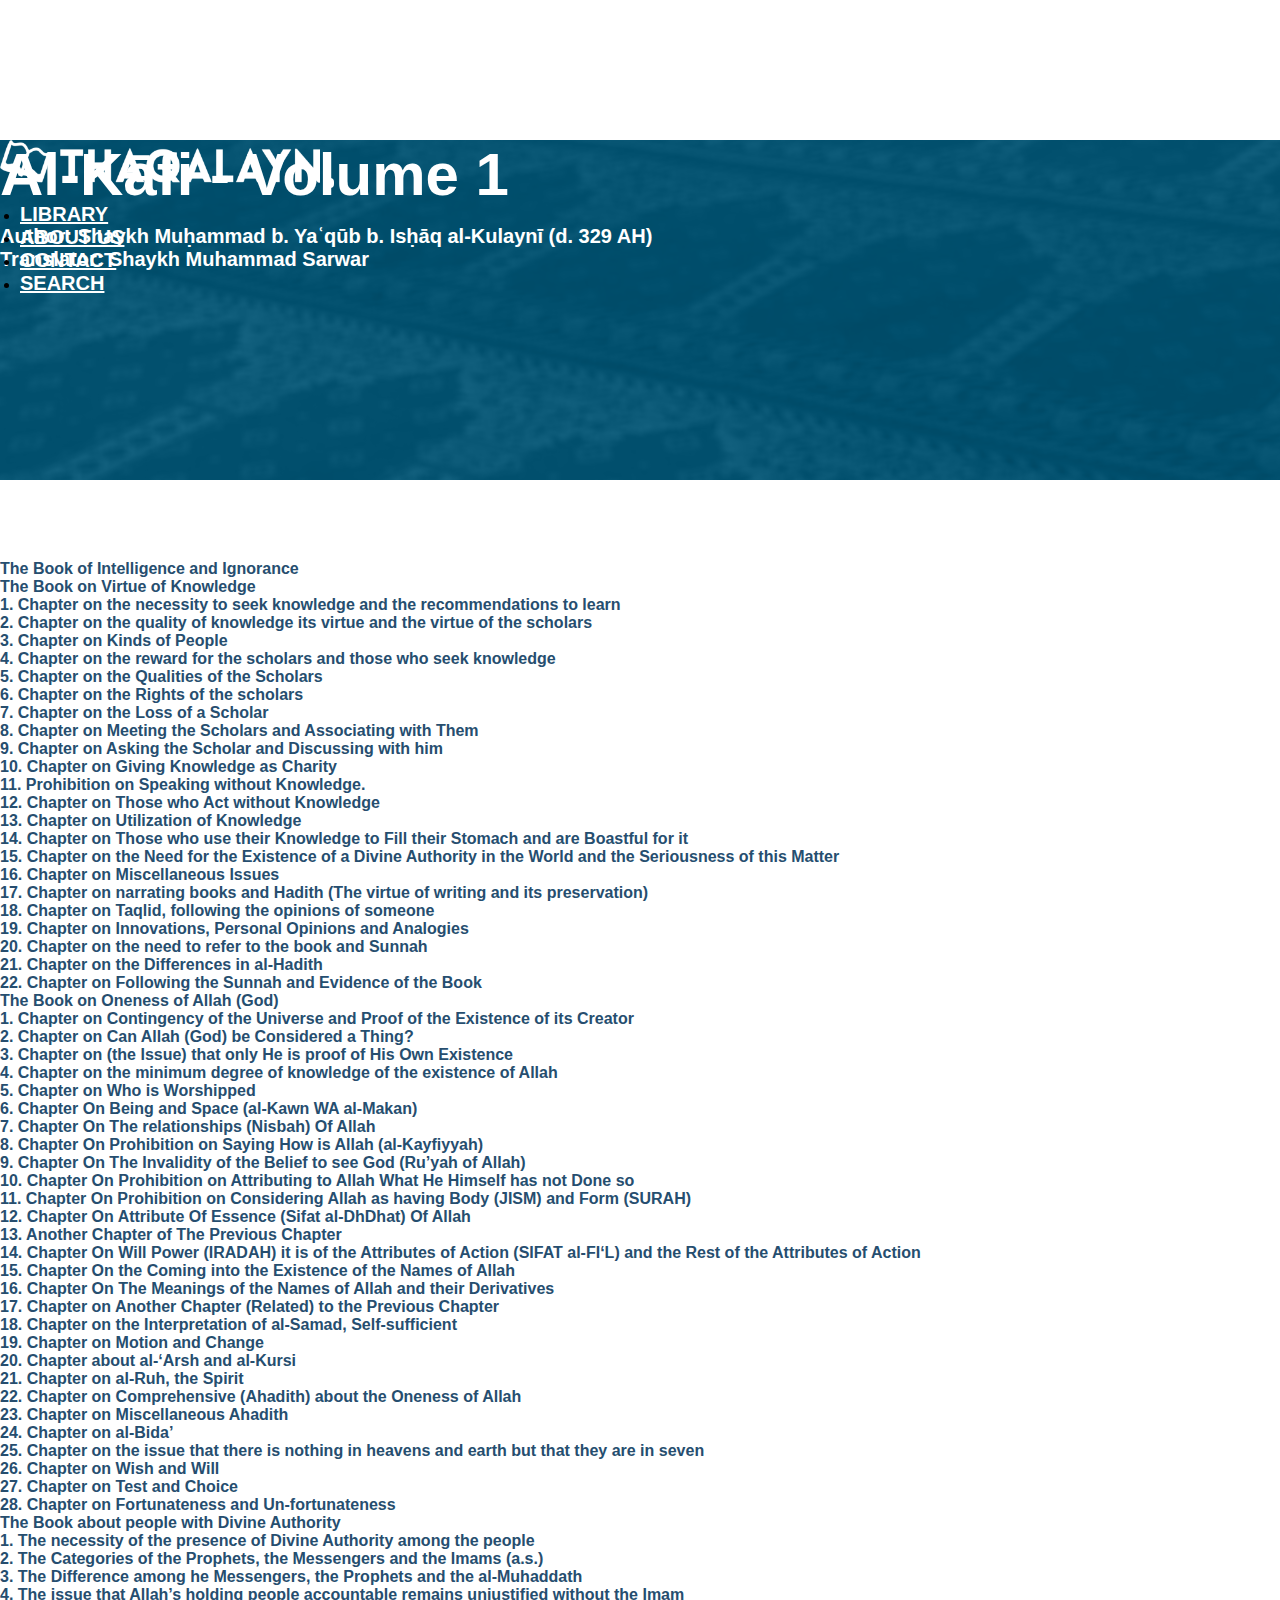
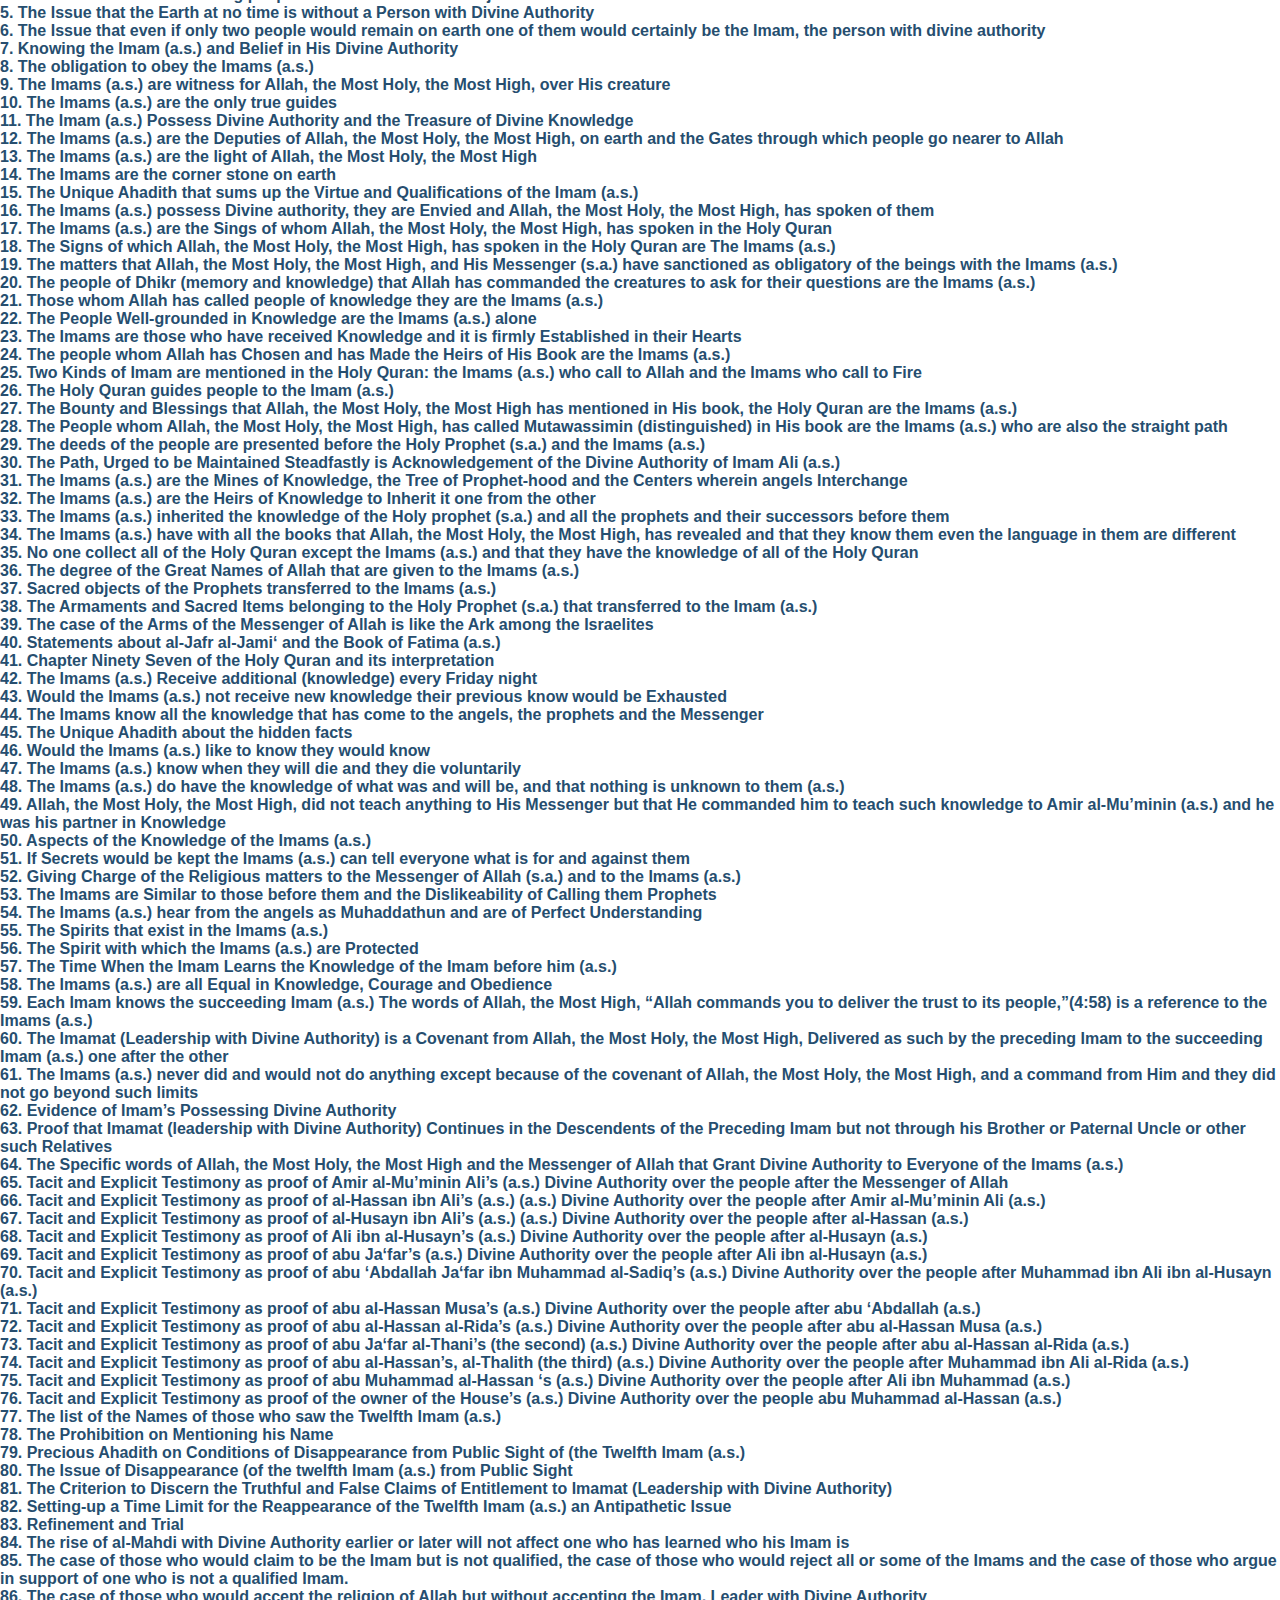
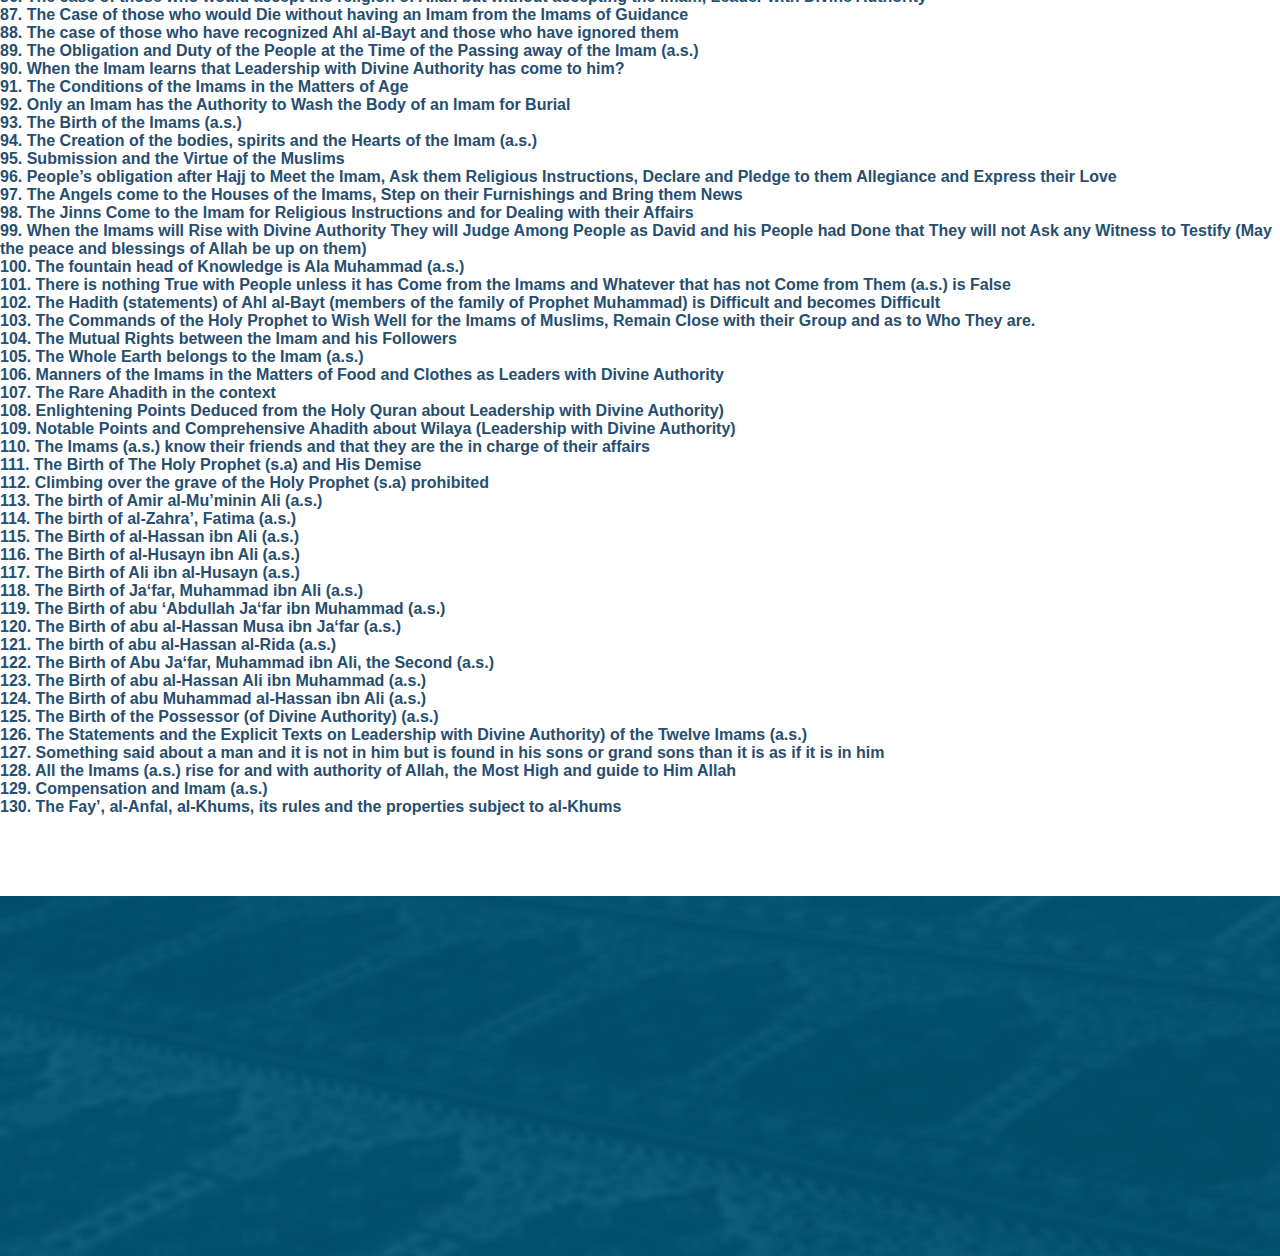
<file: index.html>
<!doctype html>
<html lang="en">
  <head>
    <meta charset="utf-8">
    <meta name="viewport" content="width=device-width, initial-scale=1">
    <title>Titles Page - Al-Ajal Detroit</title>
    <link rel="stylesheet" href="style.css">
    <!-- <link rel="stylesheet" href="https://maxcdn.bootstrapcdn.com/bootstrap/4.0.0/css/bootstrap.min.css"> -->
    <!-- CSS only -->
<link href="https://cdn.jsdelivr.net/npm/bootstrap@5.0.0-beta1/dist/css/bootstrap.min.css" rel="stylesheet" integrity="sha384-giJF6kkoqNQ00vy+HMDP7azOuL0xtbfIcaT9wjKHr8RbDVddVHyTfAAsrekwKmP1" crossorigin="anonymous">
  </head>
<body>

    <!-- NAVBAR -->
    <nav class="navbar navbar-expand-lg">
        <div class="container">
          <a class="navbar-brand" href="index.html"><img src="./images/logo.png" class="img-fluid" width="320px" alt="logo"></a>
          <button class="navbar-toggler" type="button" data-bs-toggle="collapse" data-bs-target="#navbarNavDropdown" aria-controls="navbarNavDropdown" aria-expanded="false" aria-label="Toggle navigation">
            <span class="navbar-toggler-icon"></span>
          </button>
          <div class="collapse navbar-collapse" id="navbarNavDropdown">
            <ul class="navbar-nav m-auto">
              <li class="nav-item">
                <a class="nav-link" href="page1.html">Library</a>
              </li>
              <li class="nav-item">
                <a class="nav-link" href="#">About Us</a>
              </li>
              <li class="nav-item">
                <a class="nav-link" href="#">Contact</a>
              </li>
              <li class="nav-item">
                <a class="nav-link" href="#">Search</a>
              </li>
            </ul>
          </div>
        </div>
      </nav>
    <!-- END NAVBAR -->

    <!-- hero -->
    <div id="hero">
        <div class="container">
            <div class="row text-center">
                <div class="col-md-12">
                    <h1>Al-Kāfi - Volume 1</h1>
                    <h6>Author: Shaykh Muḥammad b. Yaʿqūb b. Isḥāq al-Kulaynī (d. 329 AH) <br>
                        Translator: Shaykh Muhammad Sarwar</h6>
                </div>
            </div>
        </div>
    </div>
    <!-- END hero -->

    <!-- content -->
    <div id="content">
        <div class="container">
            <div class="row">
                <div class="col-md-12">
                    <p>The Book of Intelligence and Ignorance</p>
                    <p>The Book on Virtue of Knowledge</p>
                    <p>1. Chapter on the necessity to seek knowledge and the recommendations to learn</p>
                    <p>2. Chapter on the quality of knowledge its virtue and the virtue of the scholars</p>
                    <p>3. Chapter on Kinds of People</p>
                    <p>4. Chapter on the reward for the scholars and those who seek knowledge</p>
                    <p>5. Chapter on the Qualities of the Scholars</p>
                    <p>6. Chapter on the Rights of the scholars</p>
                    <p>7. Chapter on the Loss of a Scholar</p>
                    <p>8. Chapter on Meeting the Scholars and Associating with Them</p>
                    <p>9. Chapter on Asking the Scholar and Discussing with him</p>
                    <p>10. Chapter on Giving Knowledge as Charity</p>
                    <p>11. Prohibition on Speaking without Knowledge.</p>
                    <p>12. Chapter on Those who Act without Knowledge</p>
                    <p>13. Chapter on Utilization of Knowledge</p>
                    <p>14. Chapter on Those who use their Knowledge to Fill their Stomach and are Boastful for it</p>
                    <p>15. Chapter on the Need for the Existence of a Divine Authority in the World and the Seriousness of this Matter</p>
                    <p>16. Chapter on Miscellaneous Issues</p>
                    <p>17. Chapter on narrating books and Hadith (The virtue of writing and its preservation)</p>
                    <p>18. Chapter on Taqlid, following the opinions of someone</p>
                    <p>19. Chapter on Innovations, Personal Opinions and Analogies</p>
                    <p>20. Chapter on the need to refer to the book and Sunnah</p>
                    <p>21. Chapter on the Differences in al-Hadith</p>
                    <p>22. Chapter on Following the Sunnah and Evidence of the Book</p>
                    <p>The Book on Oneness of Allah (God)</p>
                    <p>1. Chapter on Contingency of the Universe and Proof of the Existence of its Creator</p>
                    <p>2. Chapter on Can Allah (God) be Considered a Thing?</p>
                    <p>3. Chapter on (the Issue) that only He is proof of His Own Existence</p>
                    <p>4. Chapter on the minimum degree of knowledge of the existence of Allah</p>
                    <p>5. Chapter on Who is Worshipped</p>
                    <p>6. Chapter On Being and Space (al-Kawn WA al-Makan)</p>
                    <p>7. Chapter On The relationships (Nisbah) Of Allah</p>
                    <p>8. Chapter On Prohibition on Saying How is Allah (al-Kayfiyyah)</p>
                    <p>9. Chapter On The Invalidity of the Belief to see God (Ru’yah of Allah)</p>
                    <p>10. Chapter On Prohibition on Attributing to Allah What He Himself has not Done so</p>
                    <p>11. Chapter On Prohibition on Considering Allah as having Body (JISM) and Form (SURAH)</p>
                    <p>12. Chapter On Attribute Of Essence (Sifat al-DhDhat) Of Allah</p>
                    <p>13. Another Chapter of The Previous Chapter</p>
                    <p>14. Chapter On Will Power (IRADAH) it is of the Attributes of Action (SIFAT al-FI‘L) and the Rest of the Attributes of Action</p>
                    <p>15. Chapter On the Coming into the Existence of the Names of Allah</p>
                    <p>16. Chapter On The Meanings of the Names of Allah and their Derivatives</p>
                    <p>17. Chapter on Another Chapter (Related) to the Previous Chapter</p>
                    <p>18. Chapter on the Interpretation of al-Samad, Self-sufficient</p>
                    <p>19. Chapter on Motion and Change</p>
                    <p>20. Chapter about al-‘Arsh and al-Kursi</p>
                    <p>21. Chapter on al-Ruh, the Spirit</p>
                    <p>22. Chapter on Comprehensive (Ahadith) about the Oneness of Allah</p>
                    <p>23. Chapter on Miscellaneous Ahadith</p>
                    <p>24. Chapter on al-Bida’</p>
                    <p>25. Chapter on the issue that there is nothing in heavens and earth but that they are in seven</p>
                    <p>26. Chapter on Wish and Will</p>
                    <p>27. Chapter on Test and Choice</p>
                    <p>28. Chapter on Fortunateness and Un-fortunateness</p>
                    <p>The Book about people with Divine Authority</p>
                    <p>1. The necessity of the presence of Divine Authority among the people</p>
                    <p>2. The Categories of the Prophets, the Messengers and the Imams (a.s.)</p>
                    <p>3. The Difference among he Messengers, the Prophets and the al-Muhaddath</p>
                    <p>4. The issue that Allah’s holding people accountable remains unjustified without the Imam</p>
                    <p>5. The Issue that the Earth at no time is without a Person with Divine Authority</p>
                    <p>6. The Issue that even if only two people would remain on earth one of them would certainly be the Imam, the person with divine authority</p>
                    <p>7. Knowing the Imam (a.s.) and Belief in His Divine Authority</p>
                    <p>8. The obligation to obey the Imams (a.s.)</p>
                    <p>9. The Imams (a.s.) are witness for Allah, the Most Holy, the Most High, over His creature</p>
                    <p>10. The Imams (a.s.) are the only true guides</p>
                    <p>11. The Imam (a.s.) Possess Divine Authority and the Treasure of Divine Knowledge</p>
                    <p>12. The Imams (a.s.) are the Deputies of Allah, the Most Holy, the Most High, on earth and the Gates through which people go nearer to Allah</p>
                    <p>13. The Imams (a.s.) are the light of Allah, the Most Holy, the Most High</p>
                    <p>14. The Imams are the corner stone on earth</p>
                    <p>15. The Unique Ahadith that sums up the Virtue and Qualifications of the Imam (a.s.)</p>
                    <p>16. The Imams (a.s.) possess Divine authority, they are Envied and Allah, the Most Holy, the Most High, has spoken of them</p>
                    <p>17. The Imams (a.s.) are the Sings of whom Allah, the Most Holy, the Most High, has spoken in the Holy Quran</p>
                    <p>18. The Signs of which Allah, the Most Holy, the Most High, has spoken in the Holy Quran are The Imams (a.s.)</p>
                    <p>19. The matters that Allah, the Most Holy, the Most High, and His Messenger (s.a.) have sanctioned as obligatory of the beings with the Imams (a.s.)</p>
                    <p>20. The people of Dhikr (memory and knowledge) that Allah has commanded the creatures to ask for their questions are the Imams (a.s.)</p>
                    <p>21. Those whom Allah has called people of knowledge they are the Imams (a.s.)</p>
                    <p>22. The People Well-grounded in Knowledge are the Imams (a.s.) alone</p>
                    <P>23. The Imams are those who have received Knowledge and it is firmly Established in their Hearts</P>
                    <P>24. The people whom Allah has Chosen and has Made the Heirs of His Book are the Imams (a.s.)</P>
                    <P>25. Two Kinds of Imam are mentioned in the Holy Quran: the Imams (a.s.) who call to Allah and the Imams who call to Fire</P>
                    <P>26. The Holy Quran guides people to the Imam (a.s.)</P>
                    <P>27. The Bounty and Blessings that Allah, the Most Holy, the Most High has mentioned in His book, the Holy Quran are the Imams (a.s.)</P>
                    <P>28. The People whom Allah, the Most Holy, the Most High, has called Mutawassimin (distinguished) in His book are the Imams (a.s.) who are also the straight path</P>
                    <P>29. The deeds of the people are presented before the Holy Prophet (s.a.) and the Imams (a.s.)</P>
                    <P>30. The Path, Urged to be Maintained Steadfastly is Acknowledgement of the Divine Authority of Imam Ali (a.s.)</P>
                    <P>31. The Imams (a.s.) are the Mines of Knowledge, the Tree of Prophet-hood and the Centers wherein angels Interchange</P>
                    <P>32. The Imams (a.s.) are the Heirs of Knowledge to Inherit it one from the other</P>
                    <P>33. The Imams (a.s.) inherited the knowledge of the Holy prophet (s.a.) and all the prophets and their successors before them</P>
                    <P>34. The Imams (a.s.) have with all the books that Allah, the Most Holy, the Most High, has revealed and that they know them even the language in them are different</P>
                    <P>35. No one collect all of the Holy Quran except the Imams (a.s.) and that they have the knowledge of all of the Holy Quran</P>
                    <P>36. The degree of the Great Names of Allah that are given to the Imams (a.s.)</P>
                    <P>37. Sacred objects of the Prophets transferred to the Imams (a.s.)</P>
                    <P>38. The Armaments and Sacred Items belonging to the Holy Prophet (s.a.) that transferred to the Imam (a.s.)</P>
                    <P>39. The case of the Arms of the Messenger of Allah is like the Ark among the Israelites</P>
                    <P>40. Statements about al-Jafr al-Jami‘ and the Book of Fatima (a.s.)</P>
                    <P>41. Chapter Ninety Seven of the Holy Quran and its interpretation</P>
                    <P>42. The Imams (a.s.) Receive additional (knowledge) every Friday night</P>
                    <P>43. Would the Imams (a.s.) not receive new knowledge their previous know would be Exhausted</P>
                    <P>44. The Imams know all the knowledge that has come to the angels, the prophets and the Messenger</P>
                    <P>45. The Unique Ahadith about the hidden facts</P>
                    <P>46. Would the Imams (a.s.) like to know they would know</P>
                    <P>47. The Imams (a.s.) know when they will die and they die voluntarily</P>
                    <P>48. The Imams (a.s.) do have the knowledge of what was and will be, and that nothing is unknown to them (a.s.)</P>
                    <P>49. Allah, the Most Holy, the Most High, did not teach anything to His Messenger but that He commanded him to teach such knowledge to Amir al-Mu’minin (a.s.) and he was his partner in Knowledge</P>
                    <P>50. Aspects of the Knowledge of the Imams (a.s.)</P>
                    <P>51. If Secrets would be kept the Imams (a.s.) can tell everyone what is for and against them</P>
                    <P>52. Giving Charge of the Religious matters to the Messenger of Allah (s.a.) and to the Imams (a.s.)</P>
                    <P>53. The Imams are Similar to those before them and the Dislikeability of Calling them Prophets</P>
                    <P>54. The Imams (a.s.) hear from the angels as Muhaddathun and are of Perfect Understanding</P>
                    <P>55. The Spirits that exist in the Imams (a.s.)</P>
                    <P>56. The Spirit with which the Imams (a.s.) are Protected</P>
                    <P>57. The Time When the Imam Learns the Knowledge of the Imam before him (a.s.)</P>
                    <P>58. The Imams (a.s.) are all Equal in Knowledge, Courage and Obedience</P>
                    <P>59. Each Imam knows the succeeding Imam (a.s.) The words of Allah, the Most High, “Allah commands you to deliver the trust to its people,”(4:58) is a reference to the Imams (a.s.)</P>
                    <P>60. The Imamat (Leadership with Divine Authority) is a Covenant from Allah, the Most Holy, the Most High, Delivered as such by the preceding Imam to the succeeding Imam (a.s.) one after the other</P>
                    <P>61. The Imams (a.s.) never did and would not do anything except because of the covenant of Allah, the Most Holy, the Most High, and a command from Him and they did not go beyond such limits</P>
                    <P>62. Evidence of Imam’s Possessing Divine Authority</P>
                    <P>63. Proof that Imamat (leadership with Divine Authority) Continues in the Descendents of the Preceding Imam but not through his Brother or Paternal Uncle or other such Relatives</P>
                    <P>64. The Specific words of Allah, the Most Holy, the Most High and the Messenger of Allah that Grant Divine Authority to Everyone of the Imams (a.s.)</P>
                    <P>65. Tacit and Explicit Testimony as proof of Amir al-Mu’minin Ali’s (a.s.) Divine Authority over the people after the Messenger of Allah</P>
                    <P>66. Tacit and Explicit Testimony as proof of al-Hassan ibn Ali’s (a.s.) (a.s.) Divine Authority over the people after Amir al-Mu’minin Ali (a.s.)</P>
                    <P>67. Tacit and Explicit Testimony as proof of al-Husayn ibn Ali’s (a.s.) (a.s.) Divine Authority over the people after al-Hassan (a.s.)</P>
                    <P>68. Tacit and Explicit Testimony as proof of Ali ibn al-Husayn’s (a.s.) Divine Authority over the people after al-Husayn (a.s.)</P>
                    <P>69. Tacit and Explicit Testimony as proof of abu Ja‘far’s (a.s.) Divine Authority over the people after Ali ibn al-Husayn (a.s.)</P>
                    <P>70. Tacit and Explicit Testimony as proof of abu ‘Abdallah Ja‘far ibn Muhammad al-Sadiq’s (a.s.) Divine Authority over the people after Muhammad ibn Ali ibn al-Husayn (a.s.)</P>
                    <p>71. Tacit and Explicit Testimony as proof of abu al-Hassan Musa’s (a.s.) Divine Authority over the people after abu ‘Abdallah (a.s.)</p>
                    <p>72. Tacit and Explicit Testimony as proof of abu al-Hassan al-Rida’s (a.s.) Divine Authority over the people after abu al-Hassan Musa (a.s.)</p>
                    <p>73. Tacit and Explicit Testimony as proof of abu Ja‘far al-Thani’s (the second) (a.s.) Divine Authority over the people after abu al-Hassan al-Rida (a.s.)</p>
                    <p>74. Tacit and Explicit Testimony as proof of abu al-Hassan’s, al-Thalith (the third) (a.s.) Divine Authority over the people after Muhammad ibn Ali al-Rida (a.s.)</p>
                    <p>75. Tacit and Explicit Testimony as proof of abu Muhammad al-Hassan ‘s (a.s.) Divine Authority over the people after Ali ibn Muhammad (a.s.)</p>
                    <p>76. Tacit and Explicit Testimony as proof of the owner of the House’s (a.s.) Divine Authority over the people abu Muhammad al-Hassan (a.s.)</p>
                    <p>77. The list of the Names of those who saw the Twelfth Imam (a.s.)</p>
                    <p>78. The Prohibition on Mentioning his Name</p>
                    <p>79. Precious Ahadith on Conditions of Disappearance from Public Sight of (the Twelfth Imam (a.s.)</p>
                    <p>80. The Issue of Disappearance (of the twelfth Imam (a.s.) from Public Sight</p>
                    <p>81. The Criterion to Discern the Truthful and False Claims of Entitlement to Imamat (Leadership with Divine Authority)</p>
                    <p>82. Setting-up a Time Limit for the Reappearance of the Twelfth Imam (a.s.) an Antipathetic Issue</p>
                    <p>83. Refinement and Trial</p>
                    <p>84. The rise of al-Mahdi with Divine Authority earlier or later will not affect one who has learned who his Imam is</p>
                    <p>85. The case of those who would claim to be the Imam but is not qualified, the case of those who would reject all or some of the Imams and the case of those who argue in support of one who is not a qualified Imam.</p>
                    <p>86. The case of those who would accept the religion of Allah but without accepting the Imam, Leader with Divine Authority</p>
                    <p>87. The Case of those who would Die without having an Imam from the Imams of Guidance</p>
                    <p>88. The case of those who have recognized Ahl al-Bayt and those who have ignored them</p>
                    <p>89. The Obligation and Duty of the People at the Time of the Passing away of the Imam (a.s.)</p>
                    <p>90. When the Imam learns that Leadership with Divine Authority has come to him?</p>
                    <p>91. The Conditions of the Imams in the Matters of Age</p>
                    <p>92. Only an Imam has the Authority to Wash the Body of an Imam for Burial</p>
                    <p>93. The Birth of the Imams (a.s.)</p>
                    <p>94. The Creation of the bodies, spirits and the Hearts of the Imam (a.s.)</p>
                    <p>95. Submission and the Virtue of the Muslims</p>
                    <p>96. People’s obligation after Hajj to Meet the Imam, Ask them Religious Instructions, Declare and Pledge to them Allegiance and Express their Love</p>
                    <p>97. The Angels come to the Houses of the Imams, Step on their Furnishings and Bring them News</p>
                    <p>98. The Jinns Come to the Imam for Religious Instructions and for Dealing with their Affairs</p>
                    <p>99. When the Imams will Rise with Divine Authority They will Judge Among People as David and his People had Done that They will not Ask any Witness to Testify (May the peace and blessings of Allah be up on them)</p>
                    <p>100. The fountain head of Knowledge is Ala Muhammad (a.s.)</p>
                    <p>101. There is nothing True with People unless it has Come from the Imams and Whatever that has not Come from Them (a.s.) is False</p>
                    <p>102. The Hadith (statements) of Ahl al-Bayt (members of the family of Prophet Muhammad) is Difficult and becomes Difficult</p>
                    <p>103. The Commands of the Holy Prophet to Wish Well for the Imams of Muslims, Remain Close with their Group and as to Who They are.</p>
                    <p>104. The Mutual Rights between the Imam and his Followers</p>
                    <p>105. The Whole Earth belongs to the Imam (a.s.)</p>
                    <p>106. Manners of the Imams in the Matters of Food and Clothes as Leaders with Divine Authority</p>
                    <p>107. The Rare Ahadith in the context</p>
                    <p>108. Enlightening Points Deduced from the Holy Quran about Leadership with Divine Authority)</p>
                    <p>109. Notable Points and Comprehensive Ahadith about Wilaya (Leadership with Divine Authority)</p>
                    <p>110. The Imams (a.s.) know their friends and that they are the in charge of their affairs</p>
                    <p>111. The Birth of The Holy Prophet (s.a) and His Demise</p>
                    <p>112. Climbing over the grave of the Holy Prophet (s.a) prohibited</p>
                    <p>113. The birth of Amir al-Mu’minin Ali (a.s.)</p>
                    <p>114. The birth of al-Zahra’, Fatima (a.s.)</p>
                    <p>115. The Birth of al-Hassan ibn Ali (a.s.)</p>
                    <p>116. The Birth of al-Husayn ibn Ali (a.s.)</p>
                    <p>117. The Birth of Ali ibn al-Husayn (a.s.)</p>
                    <p>118. The Birth of Ja‘far, Muhammad ibn Ali (a.s.)</p>
                    <p>119. The Birth of abu ‘Abdullah Ja‘far ibn Muhammad (a.s.)</p>
                    <p>120. The Birth of abu al-Hassan Musa ibn Ja‘far (a.s.)</p>
                    <p>121. The birth of abu al-Hassan al-Rida (a.s.)</p>
                    <p>122. The Birth of Abu Ja‘far, Muhammad ibn Ali, the Second (a.s.)</p>
                    <p>123. The Birth of abu al-Hassan Ali ibn Muhammad (a.s.)</p>
                    <p>124. The Birth of abu Muhammad al-Hassan ibn Ali (a.s.)</p>
                    <p>125. The Birth of the Possessor (of Divine Authority) (a.s.)</p>
                    <p>126. The Statements and the Explicit Texts on Leadership with Divine Authority) of the Twelve Imams (a.s.)</p>
                    <p>127. Something said about a man and it is not in him but is found in his sons or grand sons than it is as if it is in him</p>
                    <p>128. All the Imams (a.s.) rise for and with authority of Allah, the Most High and guide to Him Allah</p>
                    <p>129. Compensation and Imam (a.s.)</p>
                    <p>130. The Fay’, al-Anfal, al-Khums, its rules and the properties subject to al-Khums</p>
                </div>
            </div>
        </div>
    </div>
    <!-- End content -->

    <!-- Footer -->
    <div class="footer">
    <div id="footer">
        </div>
    </div>
    <!-- End Footer -->


<!-- 
    <script src="https://code.jquery.com/jquery-3.2.1.slim.min.js"></script>
    <script src="https://cdnjs.cloudflare.com/ajax/libs/popper.js/1.12.9/umd/popper.min.js"></script>
    <script src="https://maxcdn.bootstrapcdn.com/bootstrap/4.0.0/js/bootstrap.min.js"></script> -->
    <!-- JavaScript Bundle with Popper -->
<script src="https://cdn.jsdelivr.net/npm/bootstrap@5.0.0-beta1/dist/js/bootstrap.bundle.min.js" integrity="sha384-ygbV9kiqUc6oa4msXn9868pTtWMgiQaeYH7/t7LECLbyPA2x65Kgf80OJFdroafW" crossorigin="anonymous"></script>
</body>
</html>
</file>
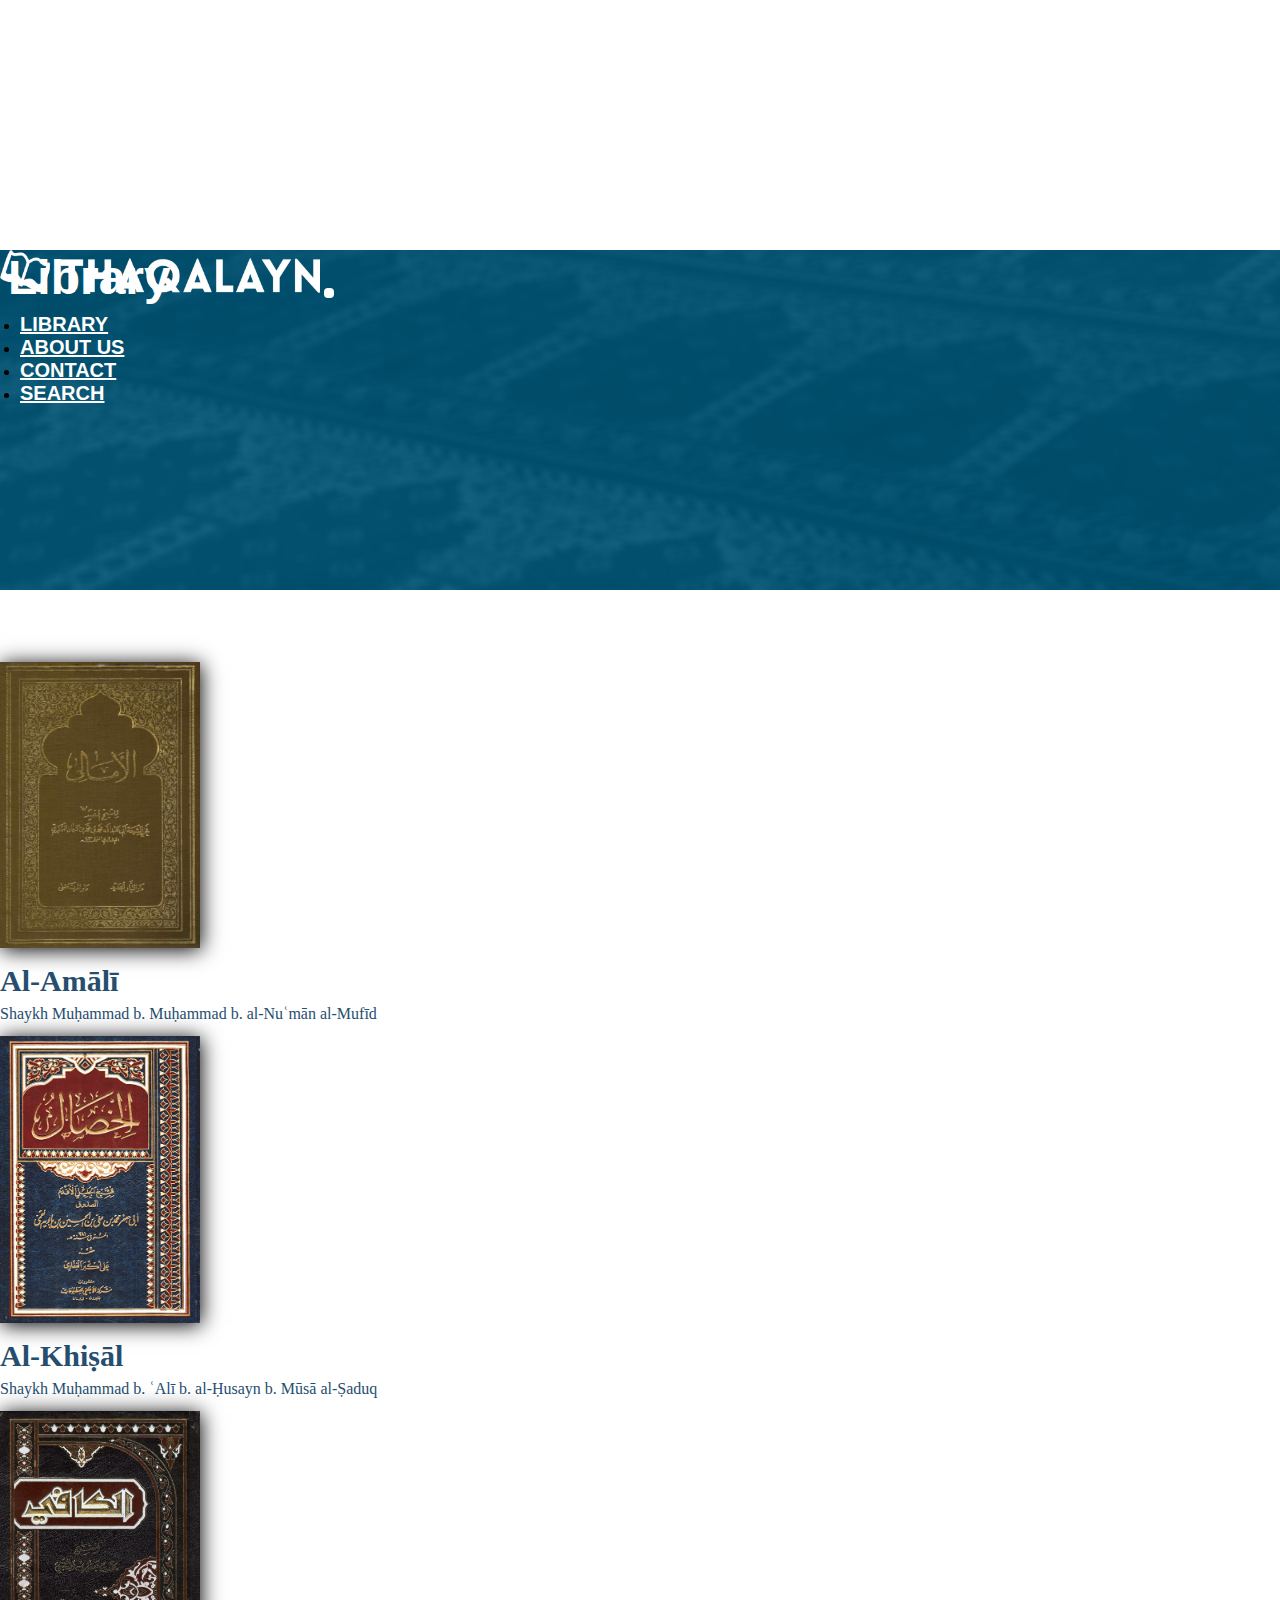
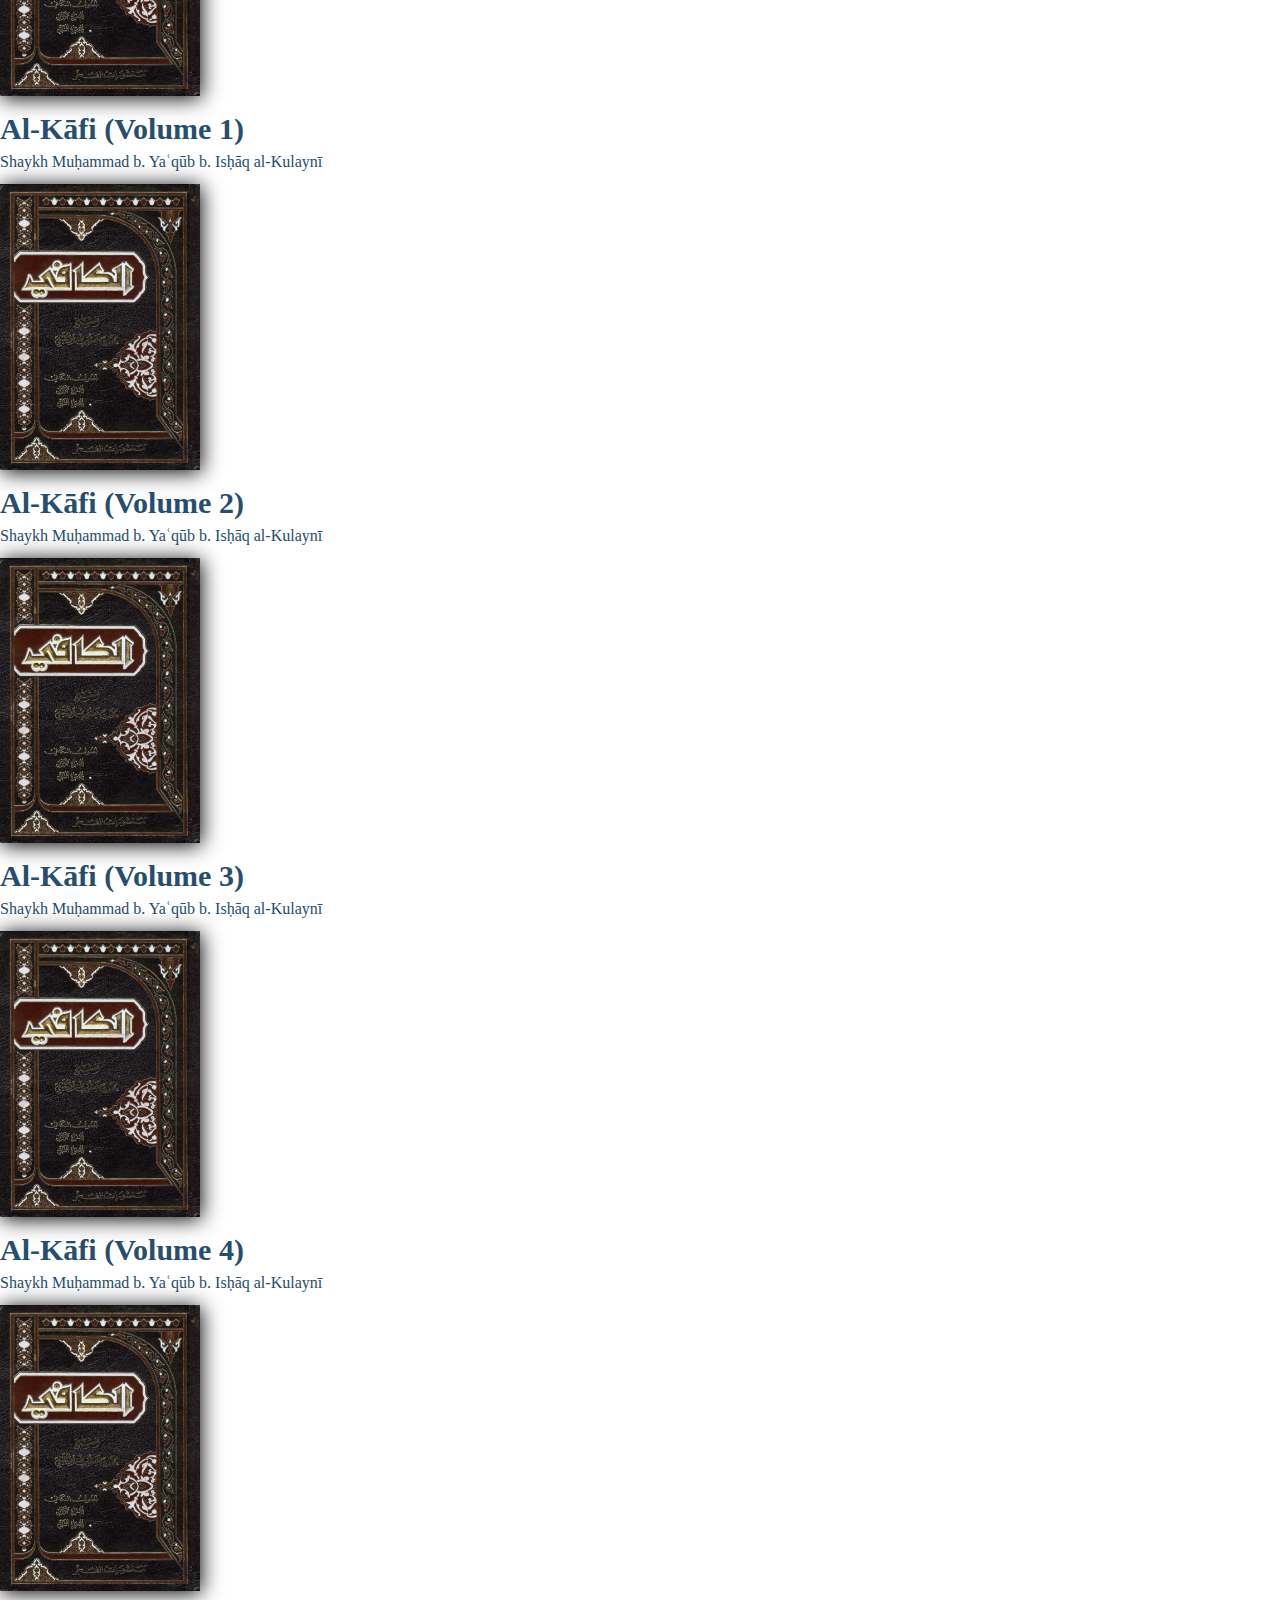
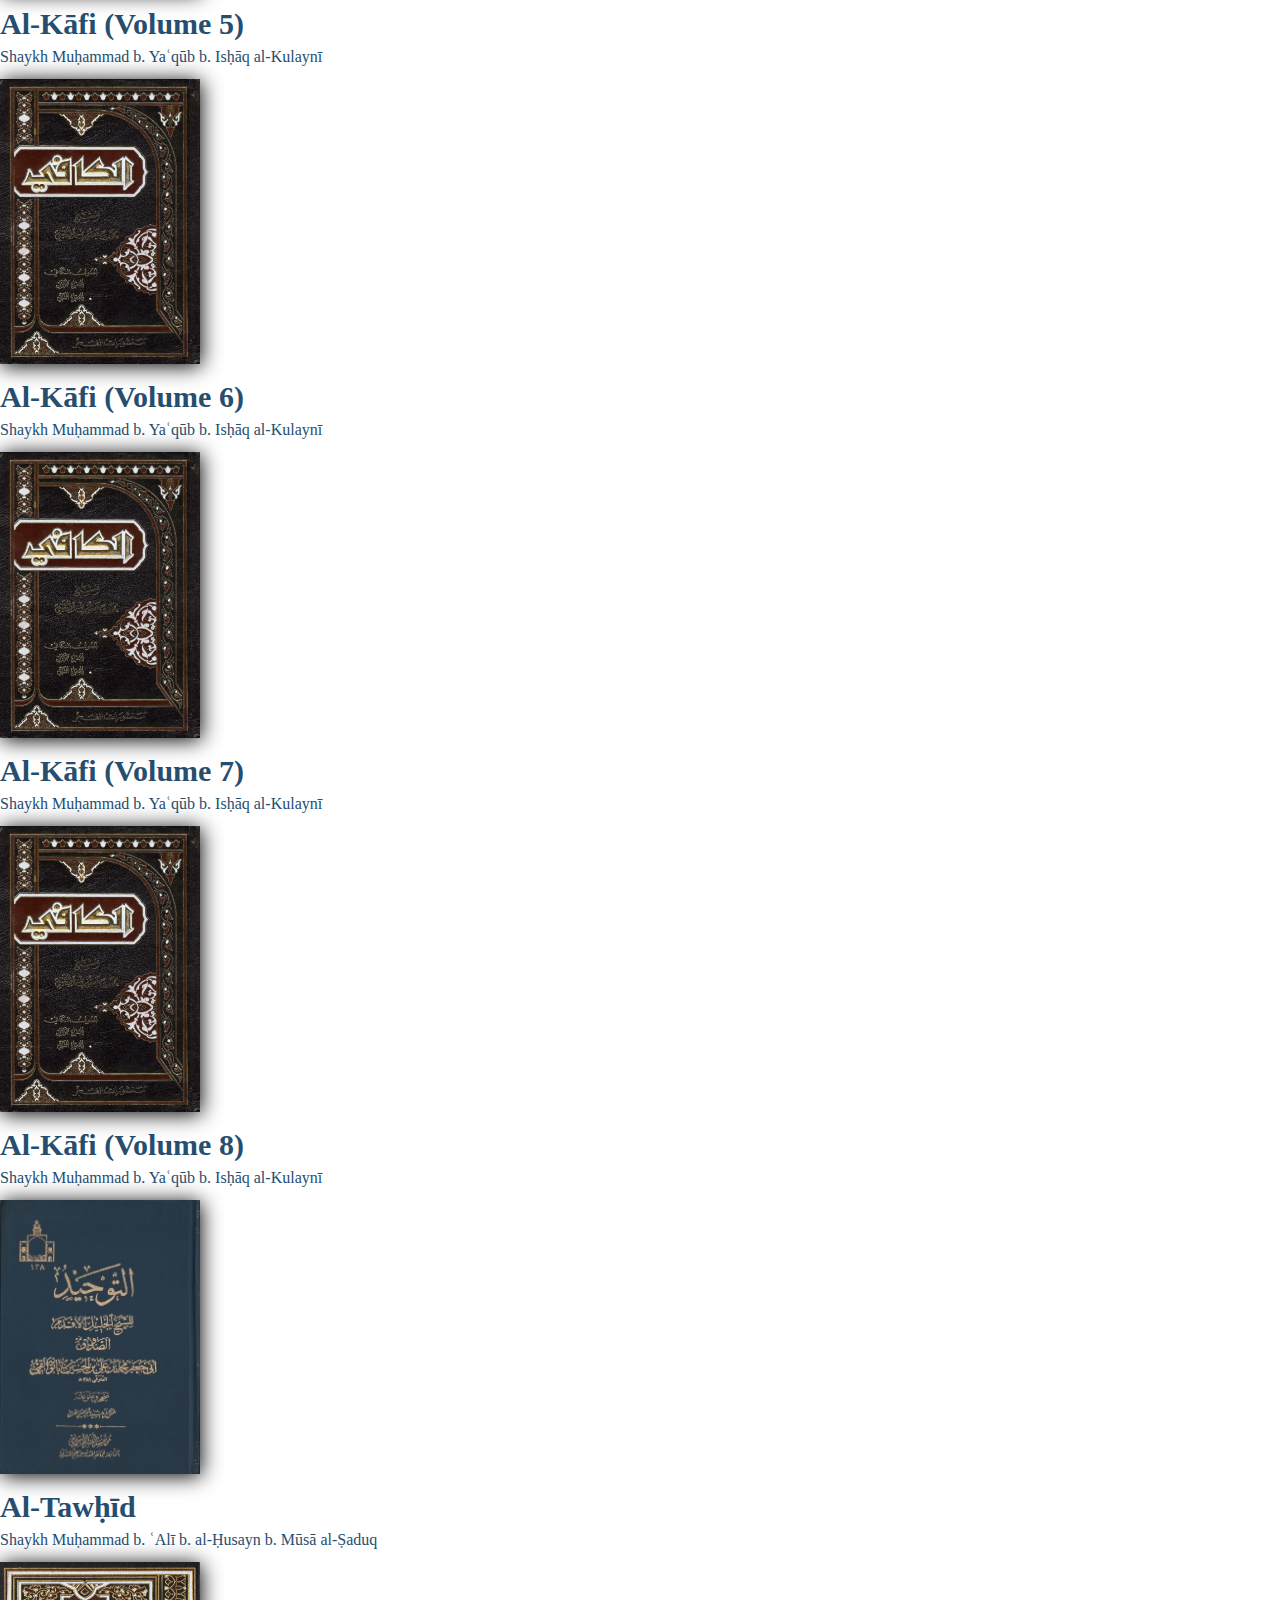
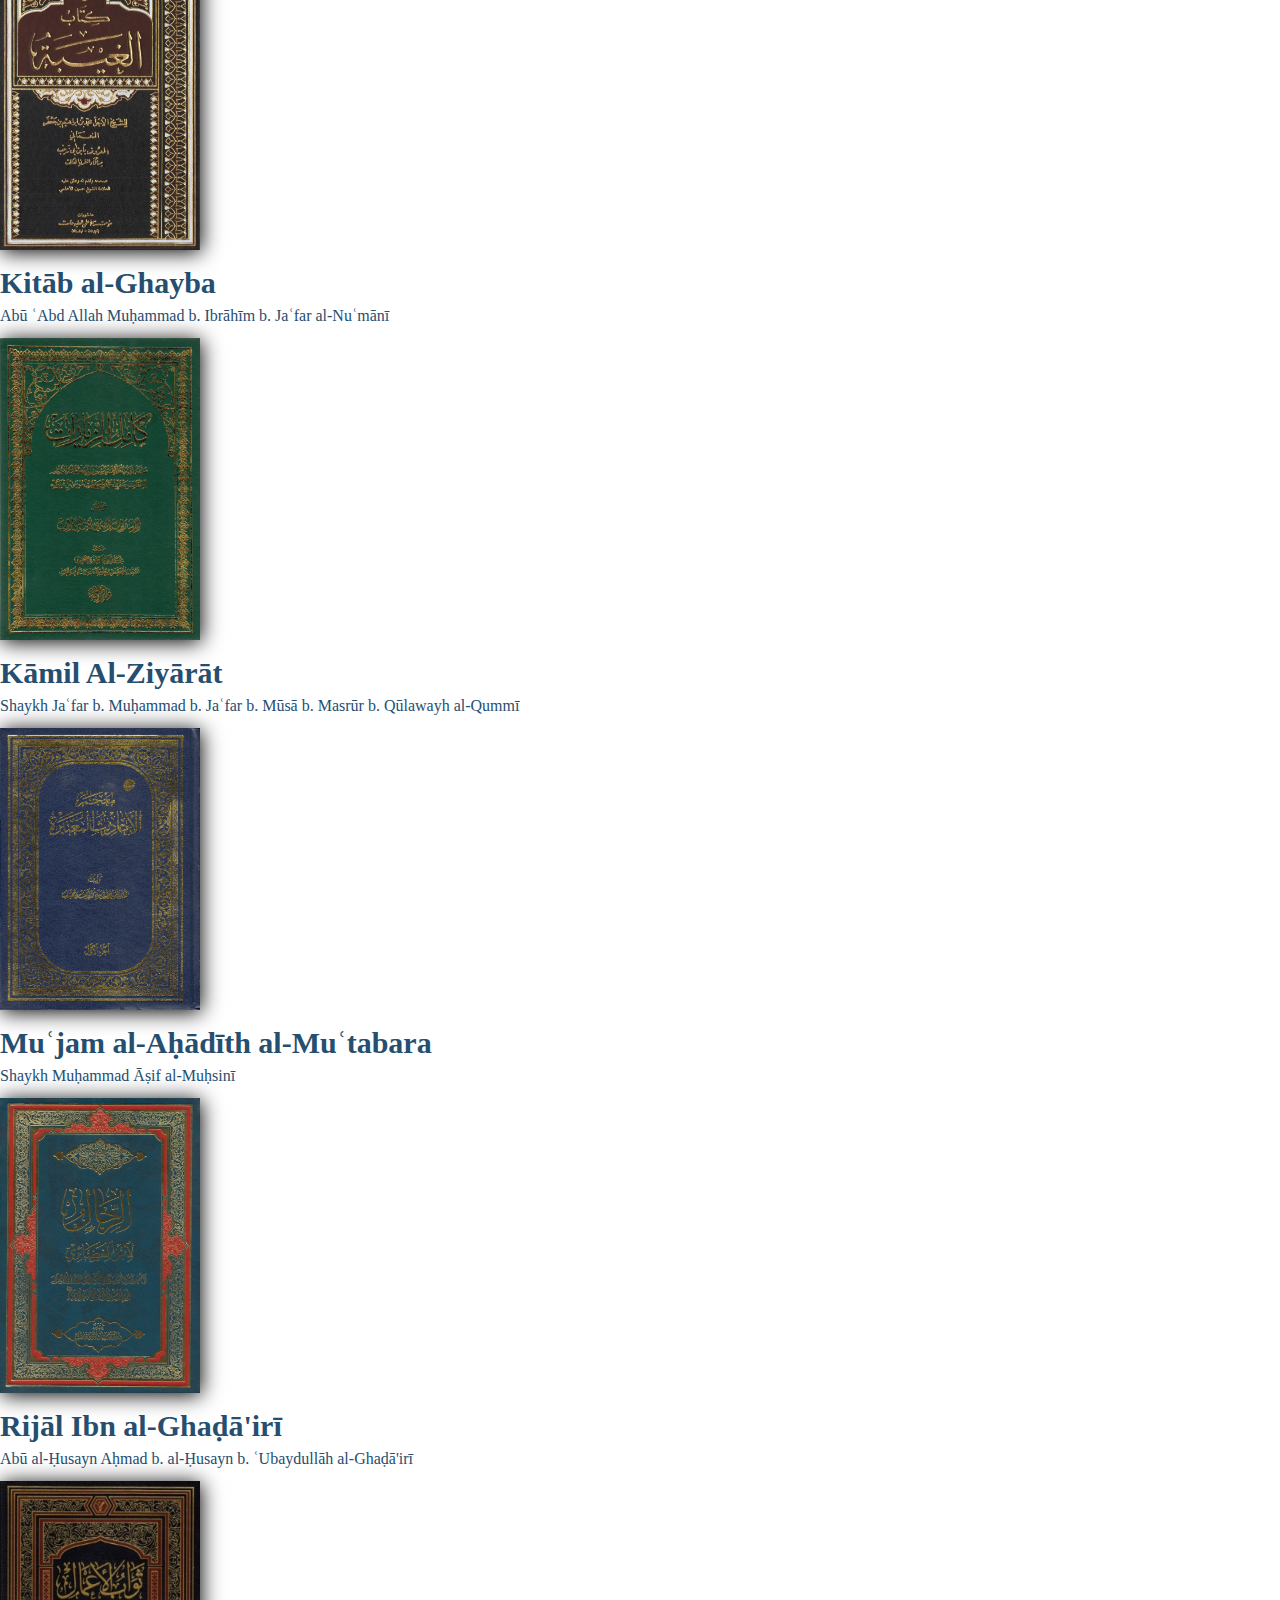
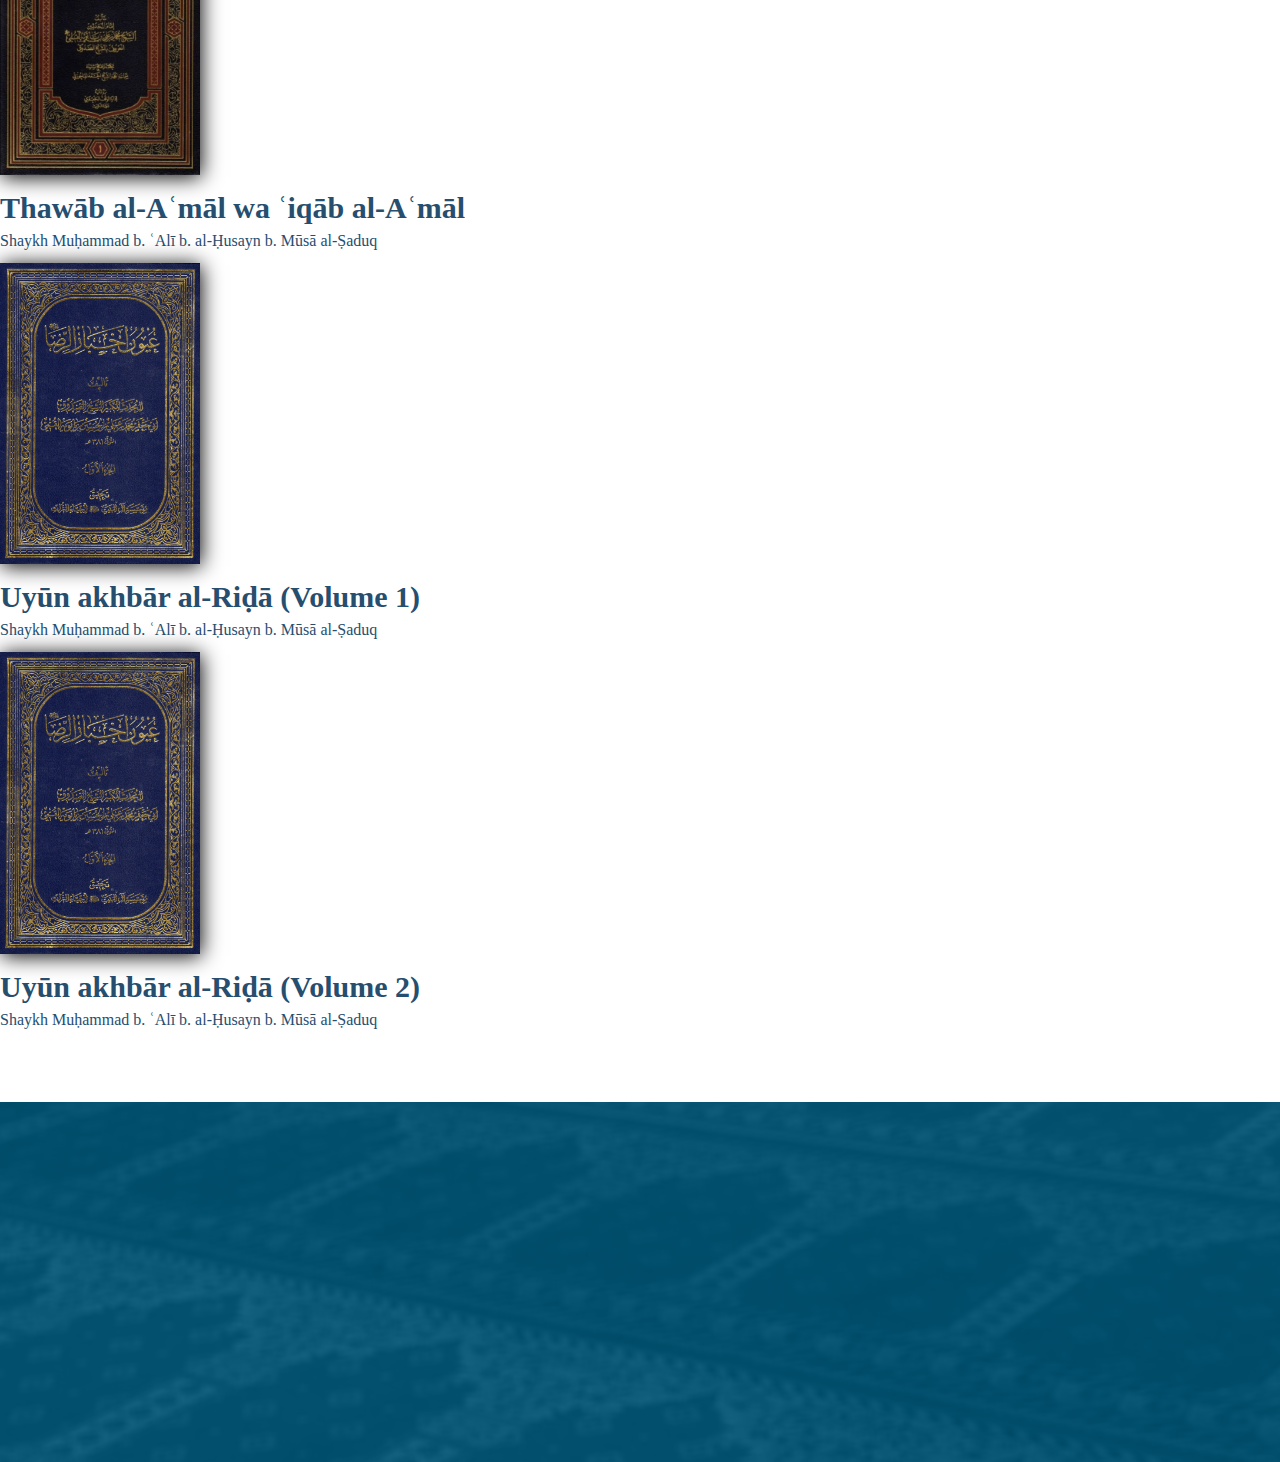
<file: page1.html>
<!doctype html>
<html lang="en">
  <head>
    <meta charset="utf-8">
    <meta name="viewport" content="width=device-width, initial-scale=1">
    <title>Thaqalayn Library - Al-Ajal Detroit</title>
    <link rel="stylesheet" href="style.css">
    <!-- <link rel="stylesheet" href="https://maxcdn.bootstrapcdn.com/bootstrap/4.0.0/css/bootstrap.min.css"> -->
    <!-- CSS only -->
<link href="https://cdn.jsdelivr.net/npm/bootstrap@5.0.0-beta1/dist/css/bootstrap.min.css" rel="stylesheet" integrity="sha384-giJF6kkoqNQ00vy+HMDP7azOuL0xtbfIcaT9wjKHr8RbDVddVHyTfAAsrekwKmP1" crossorigin="anonymous">
    
  <!-- FONT AWESOME -->
  <link rel="stylesheet" href="https://pro.fontawesome.com/releases/v5.10.0/css/all.css" integrity="sha384-AYmEC3Yw5cVb3ZcuHtOA93w35dYTsvhLPVnYs9eStHfGJvOvKxVfELGroGkvsg+p" crossorigin="anonymous"/>
  </head>
<body>

    <!-- NAVBAR -->
    <nav class="navbar navbar-expand-lg">
        <div class="container">
          <a class="navbar-brand" href="index.html"><img src="./images/logo.png" class="img-fluid" width="320px" alt="logo"></a>
          <button class="navbar-toggler" type="button" data-bs-toggle="collapse" data-bs-target="#navbarNavDropdown" aria-controls="navbarNavDropdown" aria-expanded="false" aria-label="Toggle navigation">
            <span class="navbar-toggler-icon"></span>
          </button>
          <div class="collapse navbar-collapse" id="navbarNavDropdown">
            <ul class="navbar-nav m-auto">
              <li class="nav-item">
                <a class="nav-link" href="page1.html">Library</a>
              </li>
              <li class="nav-item">
                <a class="nav-link" href="#">About Us</a>
              </li>
              <li class="nav-item">
                <a class="nav-link" href="#">Contact</a>
              </li>
              <li class="nav-item">
                <a class="nav-link" href="#">Search</a>
              </li>
            </ul>
          </div>
        </div>
      </nav>
    <!-- END NAVBAR -->

    <!-- hero -->
    <div id="hero">
        <div class="container">
            <div class="row">
                <div class="col-md-12">
                    <div class="library-hero">
                      <h6><a href="index.html"><i class="fa fa-arrow-circle-left"></i></a>Library</h6>
                    </div>
                </div>
            </div>
        </div>
    </div>
    <!-- END hero -->

    <!-- content -->
    <div id="library">
        <div class="container">
            <div class="row">
                <div class="col-lg-3 col-md-4 text-center">
                  <div class="img-wrapper">
                    <img src="./images/1.jpeg" alt="book" width="200px">
                  </div>
                  <div class="text-area">
                    <h4>Al-Amālī</h4>
                    <p>Shaykh Muḥammad b. Muḥammad b. al-Nuʿmān al-Mufīd</p>
                  </div>
                </div>
                <div class="col-lg-3 col-md-4 text-center">
                  <div class="img-wrapper">
                    <img src="./images/2.jpg" alt="book" width="200px">
                  </div>
                  <div class="text-area">
                    <h4>Al-Khiṣāl</h4>
                    <p>Shaykh Muḥammad b. ʿAlī b. al-Ḥusayn b. Mūsā al-Ṣaduq</p>
                  </div>
                </div>
                <div class="col-lg-3 col-md-4 text-center">
                  <div class="img-wrapper">
                    <img src="./images/3.png" alt="book" width="200px">
                  </div>
                  <div class="text-area">
                    <h4>Al-Kāfi (Volume 1)</h4>
                    <p>Shaykh Muḥammad b. Yaʿqūb b. Isḥāq al-Kulaynī</p>
                  </div>
                </div>
                <div class="col-lg-3 col-md-4 text-center">
                  <div class="img-wrapper">
                    <img src="./images/3.png" alt="book" width="200px">
                  </div>
                  <div class="text-area">
                    <h4>Al-Kāfi (Volume 2)</h4>
                    <p>Shaykh Muḥammad b. Yaʿqūb b. Isḥāq al-Kulaynī</p>
                  </div>
                </div>
                <div class="col-lg-3 col-md-4 text-center">
                  <div class="img-wrapper">
                    <img src="./images/3.png" alt="book" width="200px">
                  </div>
                  <div class="text-area">
                    <h4>Al-Kāfi (Volume 3)</h4>
                    <p>Shaykh Muḥammad b. Yaʿqūb b. Isḥāq al-Kulaynī</p>
                  </div>
                </div>
                <div class="col-lg-3 col-md-4 text-center">
                  <div class="img-wrapper">
                    <img src="./images/3.png" alt="book" width="200px">
                  </div>
                  <div class="text-area">
                    <h4>Al-Kāfi (Volume 4)</h4>
                    <p>Shaykh Muḥammad b. Yaʿqūb b. Isḥāq al-Kulaynī</p>
                  </div>
                </div>
                <div class="col-lg-3 col-md-4 text-center">
                  <div class="img-wrapper">
                    <img src="./images/3.png" alt="book" width="200px">
                  </div>
                  <div class="text-area">
                    <h4>Al-Kāfi (Volume 5)</h4>
                    <p>Shaykh Muḥammad b. Yaʿqūb b. Isḥāq al-Kulaynī</p>
                  </div>
                </div>
                <div class="col-lg-3 col-md-4 text-center">
                  <div class="img-wrapper">
                    <img src="./images/3.png" alt="book" width="200px">
                  </div>
                  <div class="text-area">
                    <h4>Al-Kāfi (Volume 6)</h4>
                    <p>Shaykh Muḥammad b. Yaʿqūb b. Isḥāq al-Kulaynī</p>
                  </div>
                </div>
                <div class="col-lg-3 col-md-4 text-center">
                  <div class="img-wrapper">
                    <img src="./images/3.png" alt="book" width="200px">
                  </div>
                  <div class="text-area">
                    <h4>Al-Kāfi (Volume 7)</h4>
                    <p>Shaykh Muḥammad b. Yaʿqūb b. Isḥāq al-Kulaynī</p>
                  </div>
                </div>
                <div class="col-lg-3 col-md-4 text-center">
                  <div class="img-wrapper">
                    <img src="./images/3.png" alt="book" width="200px">
                  </div>
                  <div class="text-area">
                    <h4>Al-Kāfi (Volume 8)</h4>
                    <p>Shaykh Muḥammad b. Yaʿqūb b. Isḥāq al-Kulaynī</p>
                  </div>
                </div>
                <div class="col-lg-3 col-md-4 text-center">
                  <div class="img-wrapper">
                    <img src="./images/4.jpg" alt="book" width="200px">
                  </div>
                  <div class="text-area">
                    <h4>Al-Tawḥīd</h4>
                    <p>Shaykh Muḥammad b. ʿAlī b. al-Ḥusayn b. Mūsā al-Ṣaduq</p>
                  </div>
                </div>
                <div class="col-lg-3 col-md-4 text-center">
                  <div class="img-wrapper">
                    <img src="./images/5.jpg" alt="book" width="200px">
                  </div>
                  <div class="text-area">
                    <h4>Kitāb al-Ghayba</h4>
                    <p>Abū ʿAbd Allah Muḥammad b. Ibrāhīm b. Jaʿfar al-Nuʿmānī</p>
                  </div>
                </div>
                <div class="col-lg-3 col-md-4 text-center">
                  <div class="img-wrapper">
                    <img src="./images/6.jpg" alt="book" width="200px">
                  </div>
                  <div class="text-area">
                    <h4>Kāmil Al-Ziyārāt</h4>
                    <p>Shaykh Jaʿfar b. Muḥammad b. Jaʿfar b. Mūsā b. Masrūr b. Qūlawayh al-Qummī</p>
                  </div>
                </div>
                <div class="col-lg-3 col-md-4 text-center">
                  <div class="img-wrapper">
                    <img src="./images/9.png" alt="book" width="200px">
                  </div>
                  <div class="text-area">
                    <h4>Muʿjam al-Aḥādīth al-Muʿtabara</h4>
                    <p>Shaykh Muḥammad Āṣif al-Muḥsinī</p>
                  </div>
                </div>
                <div class="col-lg-3 col-md-4 text-center">
                  <div class="img-wrapper">
                    <img src="./images/7.jpg" alt="book" width="200px">
                  </div>
                  <div class="text-area">
                    <h4>Rijāl Ibn al-Ghaḍā'irī</h4>
                    <p>Abū al-Ḥusayn Aḥmad b. al-Ḥusayn b. ʿUbaydullāh al-Ghaḍā'irī</p>
                  </div>
                </div>
                <div class="col-lg-3 col-md-4 text-center">
                  <div class="img-wrapper">
                    <img src="./images/8.jpg" alt="book" width="200px">
                  </div>
                  <div class="text-area">
                    <h4>Thawāb al-Aʿmāl wa ʿiqāb al-Aʿmāl</h4>
                    <p>Shaykh Muḥammad b. ʿAlī b. al-Ḥusayn b. Mūsā al-Ṣaduq</p>
                  </div>
                </div>
                <div class="col-lg-3 col-md-4 text-center">
                  <div class="img-wrapper">
                    <img src="./images/11.png" alt="book" width="200px">
                  </div>
                  <div class="text-area">
                    <h4>Uyūn akhbār al-Riḍā (Volume 1)</h4>
                    <p>Shaykh Muḥammad b. ʿAlī b. al-Ḥusayn b. Mūsā al-Ṣaduq</p>
                  </div>
                </div>
                <div class="col-lg-3 col-md-4 text-center">
                  <div class="img-wrapper">
                    <img src="./images/11.png" alt="book" width="200px">
                  </div>
                  <div class="text-area">
                    <h4>Uyūn akhbār al-Riḍā (Volume 2)</h4>
                    <p>Shaykh Muḥammad b. ʿAlī b. al-Ḥusayn b. Mūsā al-Ṣaduq</p>
                  </div>
                </div>
              </div>
        </div>
    </div>
    <!-- End content -->

    <!-- Footer -->
    <div class="footer">
    <div id="footer">
        </div>
    </div>
    <!-- End Footer -->


<!-- 
    <script src="https://code.jquery.com/jquery-3.2.1.slim.min.js"></script>
    <script src="https://cdnjs.cloudflare.com/ajax/libs/popper.js/1.12.9/umd/popper.min.js"></script>
    <script src="https://maxcdn.bootstrapcdn.com/bootstrap/4.0.0/js/bootstrap.min.js"></script> -->
    <!-- JavaScript Bundle with Popper -->
<script src="https://cdn.jsdelivr.net/npm/bootstrap@5.0.0-beta1/dist/js/bootstrap.bundle.min.js" integrity="sha384-ygbV9kiqUc6oa4msXn9868pTtWMgiQaeYH7/t7LECLbyPA2x65Kgf80OJFdroafW" crossorigin="anonymous"></script>
</body>
</html>
</file>
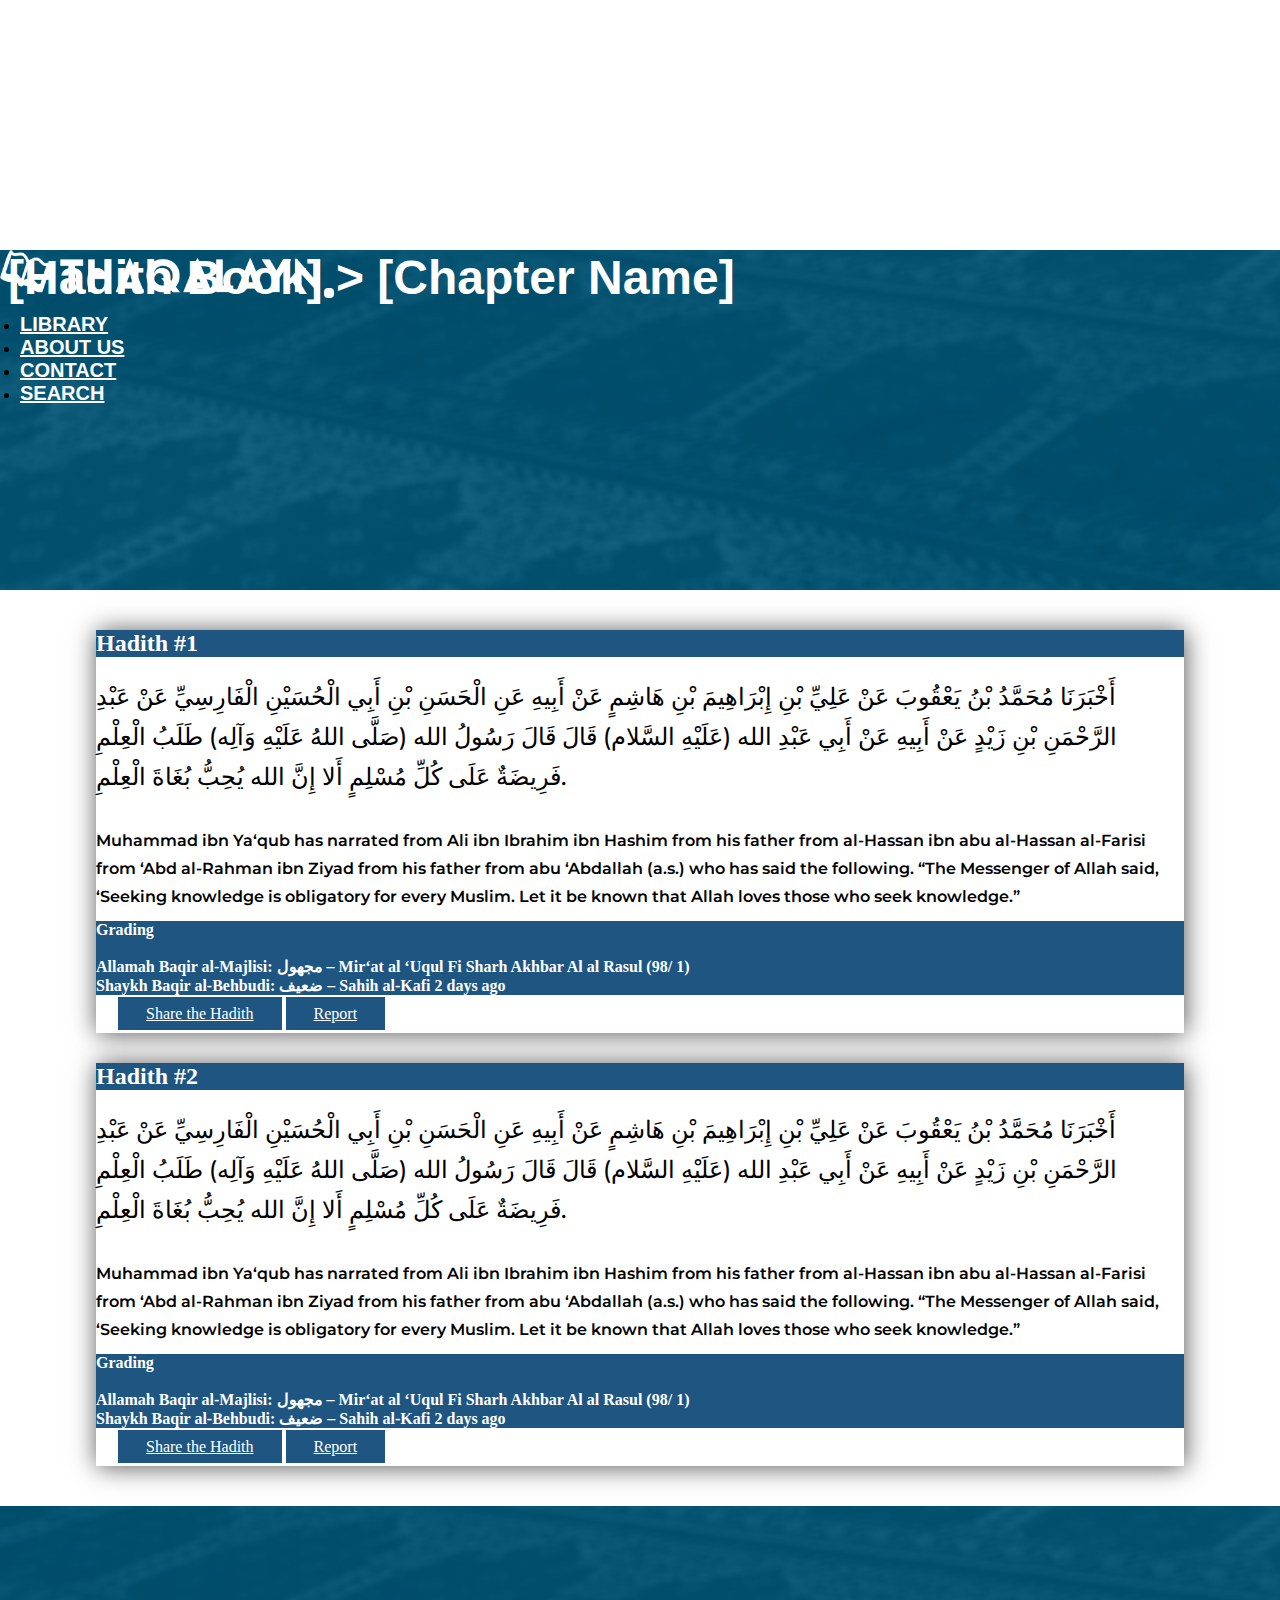
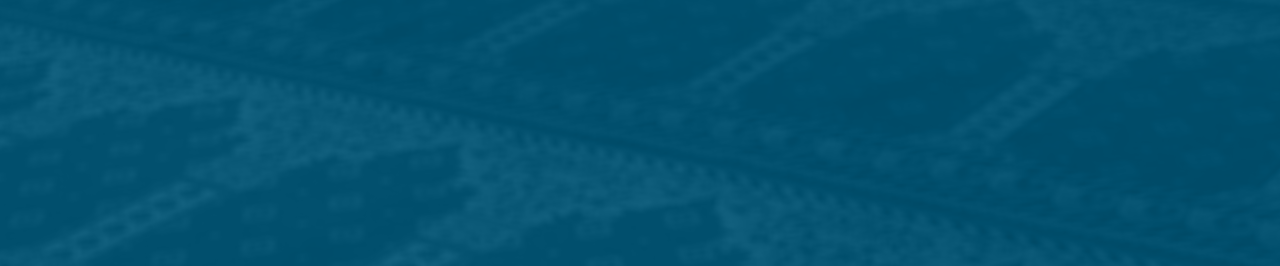
<file: page2.html>
<!doctype html>
<html lang="en">
  <head>
    <meta charset="utf-8">
    <meta name="viewport" content="width=device-width, initial-scale=1">
    <title>Thaqalayn Hadith - Al-Ajal Detroit</title>
    <link rel="stylesheet" href="style.css">
    <!-- <link rel="stylesheet" href="https://maxcdn.bootstrapcdn.com/bootstrap/4.0.0/css/bootstrap.min.css"> -->
    <!-- CSS only -->
<link href="https://cdn.jsdelivr.net/npm/bootstrap@5.0.0-beta1/dist/css/bootstrap.min.css" rel="stylesheet" integrity="sha384-giJF6kkoqNQ00vy+HMDP7azOuL0xtbfIcaT9wjKHr8RbDVddVHyTfAAsrekwKmP1" crossorigin="anonymous">
    
  <!-- FONT AWESOME -->
  <link rel="stylesheet" href="https://pro.fontawesome.com/releases/v5.10.0/css/all.css" integrity="sha384-AYmEC3Yw5cVb3ZcuHtOA93w35dYTsvhLPVnYs9eStHfGJvOvKxVfELGroGkvsg+p" crossorigin="anonymous"/>

  <!-- Google Font -->
  <link rel="preconnect" href="https://fonts.gstatic.com">
<link href="https://fonts.googleapis.com/css2?family=Montserrat:wght@300;500;600;700;800&display=swap" rel="stylesheet">
  </head>
<body>

    <!-- NAVBAR -->
    <nav class="navbar navbar-expand-lg">
        <div class="container">
          <a class="navbar-brand" href="index.html"><img src="./images/logo.png" class="img-fluid" width="320px" alt="logo"></a>
          <button class="navbar-toggler" type="button" data-bs-toggle="collapse" data-bs-target="#navbarNavDropdown" aria-controls="navbarNavDropdown" aria-expanded="false" aria-label="Toggle navigation">
            <span class="navbar-toggler-icon"></span>
          </button>
          <div class="collapse navbar-collapse" id="navbarNavDropdown">
            <ul class="navbar-nav m-auto">
              <li class="nav-item">
                <a class="nav-link" href="page1.html">Library</a>
              </li>
              <li class="nav-item">
                <a class="nav-link" href="#">About Us</a>
              </li>
              <li class="nav-item">
                <a class="nav-link" href="#">Contact</a>
              </li>
              <li class="nav-item">
                <a class="nav-link" href="#">Search</a>
              </li>
            </ul>
          </div>
        </div>
      </nav>
    <!-- END NAVBAR -->

    <!-- hero -->
    <div id="hero">
        <div class="container">
            <div class="row">
                <div class="col-md-12">
                    <div class="hadith-hero">
                      <h6><a href="index.html"><i class="fa fa-arrow-circle-left"></i></a>[Hadith Book] > [Chapter Name]</h6>
                    </div>
                </div>
            </div>
        </div>
    </div>
    <!-- END hero -->

    <!-- content -->
    <div id="hadith">
        <div class="container">
            <div class="row">
                <div class="col-md-12">
                    <div class="card text-center">
                        <div class="card-header text-start">
                            Hadith #1
                        </div>
                        <div class="card-body">
                            <p class="card-texts text-end">
                                أَخْبَرَنَا مُحَمَّدُ بْنُ يَعْقُوبَ عَنْ عَلِيِّ بْنِ إِبْرَاهِيمَ بْنِ هَاشِمٍ عَنْ أَبِيهِ عَنِ الْحَسَنِ بْنِ أَبِي الْحُسَيْنِ الْفَارِسِيِّ عَنْ عَبْدِ الرَّحْمَنِ بْنِ زَيْدٍ عَنْ أَبِيهِ عَنْ أَبِي عَبْدِ الله (عَلَيْهِ السَّلام) قَالَ قَالَ رَسُولُ الله (صَلَّى اللهُ عَلَيْهِ وَآلِه) طَلَبُ الْعِلْمِ فَرِيضَةٌ عَلَى كُلِّ مُسْلِمٍ أَلا إِنَّ الله يُحِبُّ بُغَاةَ الْعِلْمِ.
                            </p>
                            <p class="card-text text-start">
                                Muhammad ibn Ya‘qub has narrated from Ali ibn Ibrahim ibn Hashim from his father from al-Hassan ibn abu al-Hassan al-Farisi from ‘Abd al-Rahman ibn Ziyad from his father from abu ‘Abdallah (a.s.) who has said the following. “The Messenger of Allah said, ‘Seeking knowledge is obligatory for every Muslim. Let it be known that Allah loves those who seek knowledge.”
                            </p>
                        </div>
                        <div class="card-footer text-start">
                            <p>
                            Grading <br><br>
                            Allamah Baqir al-Majlisi: مجهول – Mir‘at al ‘Uqul Fi Sharh Akhbar Al al Rasul (98/ 1) <br>
                            Shaykh Baqir al-Behbudi: ضعيف – Sahih al-Kafi 2 days ago
                            </p>
                        </div>
                        <div class="card-footer2 text-end">
                            <a href="#" class="btn btn-primary">Share the Hadith</a>
                            <a href="#" class="btn btn-primary">Report</a>
                          </div>
                      </div>
                </div>
                
                <div class="col-md-12">
                    <div class="card text-center">
                        <div class="card-header text-start">
                            Hadith #2
                        </div>
                        <div class="card-body">
                            <p class="card-texts text-end">
                                أَخْبَرَنَا مُحَمَّدُ بْنُ يَعْقُوبَ عَنْ عَلِيِّ بْنِ إِبْرَاهِيمَ بْنِ هَاشِمٍ عَنْ أَبِيهِ عَنِ الْحَسَنِ بْنِ أَبِي الْحُسَيْنِ الْفَارِسِيِّ عَنْ عَبْدِ الرَّحْمَنِ بْنِ زَيْدٍ عَنْ أَبِيهِ عَنْ أَبِي عَبْدِ الله (عَلَيْهِ السَّلام) قَالَ قَالَ رَسُولُ الله (صَلَّى اللهُ عَلَيْهِ وَآلِه) طَلَبُ الْعِلْمِ فَرِيضَةٌ عَلَى كُلِّ مُسْلِمٍ أَلا إِنَّ الله يُحِبُّ بُغَاةَ الْعِلْمِ.
                            </p>
                            <p class="card-text text-start">
                                Muhammad ibn Ya‘qub has narrated from Ali ibn Ibrahim ibn Hashim from his father from al-Hassan ibn abu al-Hassan al-Farisi from ‘Abd al-Rahman ibn Ziyad from his father from abu ‘Abdallah (a.s.) who has said the following. “The Messenger of Allah said, ‘Seeking knowledge is obligatory for every Muslim. Let it be known that Allah loves those who seek knowledge.”
                            </p>
                        </div>
                        <div class="card-footer text-start">
                            <p>
                            Grading <br><br>
                            Allamah Baqir al-Majlisi: مجهول – Mir‘at al ‘Uqul Fi Sharh Akhbar Al al Rasul (98/ 1) <br>
                            Shaykh Baqir al-Behbudi: ضعيف – Sahih al-Kafi 2 days ago
                            </p>
                        </div>
                        <div class="card-footer2 text-end">
                            <a href="#" class="btn btn-primary">Share the Hadith</a>
                            <a href="#" class="btn btn-primary">Report</a>
                          </div>
                      </div>
                </div>
            </div>
        </div>
    </div>
    <!-- End content -->

    <!-- Footer -->
    <div class="footer">
    <div id="footer">
        </div>
    </div>
    <!-- End Footer -->


<!-- 
    <script src="https://code.jquery.com/jquery-3.2.1.slim.min.js"></script>
    <script src="https://cdnjs.cloudflare.com/ajax/libs/popper.js/1.12.9/umd/popper.min.js"></script>
    <script src="https://maxcdn.bootstrapcdn.com/bootstrap/4.0.0/js/bootstrap.min.js"></script> -->
    <!-- JavaScript Bundle with Popper -->
<script src="https://cdn.jsdelivr.net/npm/bootstrap@5.0.0-beta1/dist/js/bootstrap.bundle.min.js" integrity="sha384-ygbV9kiqUc6oa4msXn9868pTtWMgiQaeYH7/t7LECLbyPA2x65Kgf80OJFdroafW" crossorigin="anonymous"></script>
</body>
</html>
</file>
<file: style.css>
*{margin: 0; padding: 0; box-sizing: border-box;}


/* NAVBAR */
nav .navbar-collapse.show {background-color: #f0f0f0 !important;border-radius: 4px;width: 100%;transition: all ease-in-out 0.3s;}
nav .navbar-collapse.collapsing {background-color: #f0f0f0 !important;border-radius: 4px;width: 100%;transition: all ease-in-out 0.3s;}
nav .navbar-collapse.collapsing .nav-link {	color: #3a3a3a !important;font-size: 18px;}
nav .navbar-collapse.show ul {width: 100%;}
nav .navbar-collapse.show .nav-link {color: #3a3a3a !important;	font-size: 18px;}
.navbar .navbar-nav{margin-right: 80px!important; margin-top: 15px;}
.navbar .navbar-nav .nav-item{margin: 0 20px;}
.navbar .navbar-nav .nav-link{font-size: 20px; font-family: sans-serif; font-weight: 600; color: #ffffff; text-transform: uppercase;}
.navbar .navbar-brand{transition: .3s ease-in-out; transform: scale(1);}
.navbar .navbar-brand:hover{transform: scale(1.1);}

nav.navbar {position: absolute;left: 0;right: 0;margin: auto;transition: all ease-in-out 0.3s;}
.navbar-toggler {  padding: .25rem .25rem !important;  font-size: 1.25rem;  line-height: 1;  background-color: transparent; border: 1px solid transparent; border-radius: .25rem; transition: box-shadow .15s ease-in-out;  background: #FFF !important;
    /* position: absolute; */
    /* right: 10px; */
    /* top: 10px; */
}
.navbar-toggler span {	background-image: url(./images/menu_icon.png);background-position: center;background-size: 100% 100%;background-repeat: no-repeat;width: 28px;height: 21px;}


/* hero */
#hero{background-image: url(./images/bg.png); background-position: center; background-size: right top; background-repeat: no-repeat; width: 100%; height: 340px;}
#hero h1{margin-top: 140px; margin-bottom: 16px; color: #ffffff; font-size: 60px; font-weight: 900; font-family: sans-serif;}
#hero h6{ color: #ffffff; font-weight: 600; font-size: 20px; font-family: sans-serif;}


/* content */
#content{padding: 80px 0;}
#content p{font-family: sans-serif; font-size: 16px; font-weight: 600; color: #264E6F;}


/* footer */
.footer{background-image: linear-gradient(180deg, #2BA1D5 0%, #0D3658 100%); background-color: transparent;}
#footer{background-image: url(./images/bg.png); background-position: center; background-size: right top; background-repeat: no-repeat; width: 100%; height: 360px;}



/*******************
	LIBRARY PAGE
************************/
#library{padding: 60px 0;}
#library .col-md-4{margin: 12px 0;}
#library .img-wrapper img{box-shadow: 1px 2px 20px #000000; transform: scale(1); transition: .3s ease-in-out; margin-bottom: 12px;}
#library .img-wrapper img:hover{ transform: scale(1.1);}
#library .text-area h4{font-size: 30px; margin-bottom: 6px; color: #264E6F; font-weight: 700;}
#library .text-area p{font-size: 16px; color: #264E6F; font-weight: 500; line-height: 20px;}

#hero .library-hero h6{margin-top: 250px; font-size: 48px; font-weight: 900;}
#hero .library-hero h6 .fa{margin-right: 8px; font-size: 48px;}
#hero .library-hero h6 a .fa{text-decoration: none; color: #ffffff;}


/*******************
	HADITH PAGE
************************/
#hadith{padding: 10px 0;}
#library .img-wrapper img{box-shadow: 1px 2px 20px #000000; transform: scale(1); transition: .3s ease-in-out; margin-bottom: 12px;}
#library .img-wrapper img:hover{ transform: scale(1.1);}
#library .text-area h4{font-size: 30px; margin-bottom: 6px; color: #264E6F; font-weight: 700;}
#library .text-area p{font-size: 16px; color: #264E6F; font-weight: 500; line-height: 20px;}

#hero .hadith-hero h6{margin-top: 250px; font-size: 48px; font-weight: 900;}
#hero .hadith-hero h6 .fa{margin-right: 8px; font-size: 48px;}
#hero .hadith-hero h6 a .fa{text-decoration: none; color: #ffffff;}

#hadith .col-md-12{margin: 30px auto; width: 85%;}
#hadith .card{box-shadow: 1px 1px 24px #555555; border: none;}
#hadith .card .card-header{background-color: #1F5581; color: #ffffff; font-size: 24px; font-weight: 900;}
#hadith .card p.card-texts{font-size: 24px; line-height: 40px; font-weight: 500; padding: 20px 0; font-family: 'Montserrat', sans-serif;}
#hadith .card .card-text{font-size: 16px; font-weight: 600; line-height: 28px; padding: 10px 0; font-family: 'Montserrat', sans-serif;}
#hadith .card .card-footer{background-color: #1F5581; color: #ffffff; font-size: 16px; font-weight: 700;}
#hadith .card .card-footer2{padding: 10px 0; margin: 0 22px;}
#hadith .card .card-footer2 .btn{background-color: #1F5581; color: #ffffff; padding: 8px 28px; transition: .3s ease-in-out;}
#hadith .card .card-footer2 .btn:hover{background-color: #ffffff; color: #1F5581;}


@media screen and (max-width: 999px) {
	#hero .hadith-hero h6{margin-top: 250px; font-size: 34px; font-weight: 900;}
	#hero .hadith-hero h6 .fa{margin-right: 8px; font-size: 34px;}
}

@media screen and (max-width: 601px) {
	#hero .hadith-hero h6{margin-top: 250px; font-size: 28px; font-weight: 900;}
	#hero .hadith-hero h6 .fa{margin-right: 8px; font-size: 28px;}
}

@media screen and (max-width: 464px) {
	#hero .hadith-hero h6{margin-top: 250px; font-size: 26px; font-weight: 900;}
	#hero .hadith-hero h6 .fa{margin-right: 8px; font-size: 26px;}
	#hadith .card .card-footer2 .btn{padding: 8px 12px;}
}

@media screen and (max-width: 410px) {
	#hero .hadith-hero h6{margin-top: 250px; font-size: 24px; font-weight: 900;}
	#hadith .card .card-footer2 .btn{padding: 8px;}
}

@media screen and (max-width: 377px) {
	#hero .hadith-hero h6{margin-top: 250px; font-size: 24px; font-weight: 900;}
	#hadith .card .card-footer2 .btn{padding: 10px; margin: 4px 0;}
}

@media screen and (max-width: 355px) {
	#hero .hadith-hero h6{margin-top: 250px; font-size: 24px; font-weight: 900;}
	#hadith .card .card-footer2 .btn{padding: 10px; margin: 4px 0;}
}


















/* Media query */
@media screen and (max-width: 602px) {
	.navbar .navbar-brand{width: 260px;}
	#hero h1{margin-top: 140px; margin-bottom: 18px; color: #ffffff; font-size: 40px; font-weight: 800; font-family: sans-serif;}
	#hero h6{ font-weight: 600; font-size: 16px;}
}

@media screen and (max-width: 420px) {
	.navbar .navbar-brand{width: 240px;}
	#hero h1{margin-top: 120px; margin-bottom: 18px;font-size: 36px;}
	#hero h6{font-size: 16px;}
}

@media screen and (max-width: 370px) {
	.navbar .navbar-brand{width: 220px;}
	#hero h1{margin-top: 120px; margin-bottom: 14px;font-size: 30px;}
	#hero h6{font-size: 16px;}
	#content p{font-size: 14px; font-weight: 600;}
}
</file>
